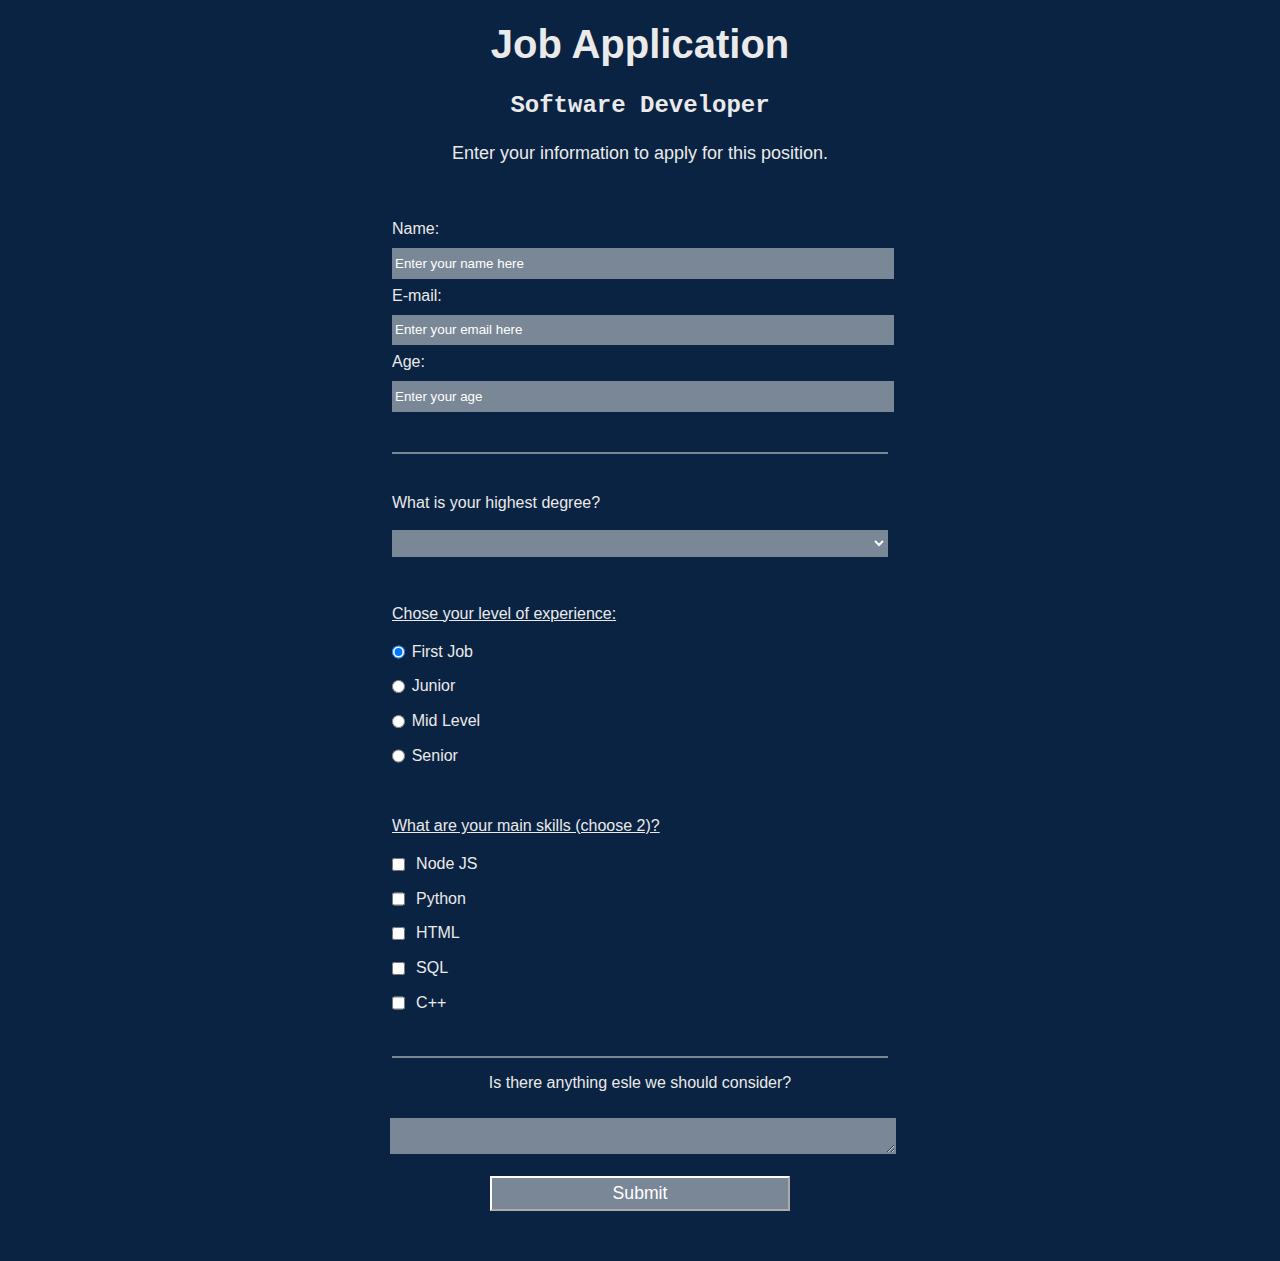
<file: Responsive Web Development/Job Application Survey/index.html>
<!DOCTYPE html>
<html lang="en">
  <head>
    <title>Job Application</title>
    <meta 
      charset="utc-8" 
      name="viewport" 
      content="width=device-width, initial-scale=1">
    <link rel="stylesheet" href="styles.css">
  </head>
  <body>
    <h1 id="title">Job Application</h1>
    <h2>Software Developer</h2>
    <p class="pheader" id="description">Enter your information to apply for this position.<p>
    <div id="container">
      <form id="survey-form">
        <fieldset>
          <label id="name-label"  for="name">Name: 
            <input
              id="name"
              type="text" 
              placeholder="Enter your name here" 
              required/>
          </label>
          <label id="email-label" for="email">E-mail: 
            <input
              id="email"
              type="email"  
              placeholder="Enter your email here" 
              required/>
          </label>
          <label id="number-label" for="number">Age: 
          <input
          id="number"
          type="number"
          placeholder="Enter your age"
          min="13"
          max="120"
          required/>
        </fieldset>
        <fieldset>
          <label>What is your highest degree?</label>
            <select 
              id="dropdown">
                <option></option>
                <option>Highschool Diploma</option>
                <option>Associate Degree</option>
                <option>Bachelor's Degree</option>
                <option>Master's Degree</option>
                <option>Doctarate's Degree</option>
                <option>Professional's Degree</option>
            </select>
          <p class="pxp">Chose your level of experience: </p>
          <label for="junior-opt">
            <input  
              class="inline"
              id="first-opt"
              type="radio" 
              name="radio" 
              class="radio"
              value="First-job" 
              checked/>First Job
            </label>
          <label for="senior-opt">
              <input  
              class="inline"
              type="radio" 
              name="radio" 
              class="radio"
              id="junior-opt" 
              value="Junior"/>Junior
          </label>
          <label for="mid-opt">
              <input  
              class="inline"
              type="radio" 
              name="radio" 
              class="radio"
              id="mid-opt" 
              value="Mid-level"/>Mid Level
          </label>
          <label for="senior-opt">
              <input  
              class="inline"
              type="radio" 
              name="radio" 
              class="radio"
              id="senior-opt" 
              value="Senior"/>Senior
          </label>
          <p class="pskill">What are your main skills (choose 2)? </p>
          <label for="node-js">
            <input
              class="inline"
              type="checkbox"
              id="node-js"
              value="Node-JS"/> Node JS 
          </label>
          <label for="python">
            <input
              class="inline"
              type="checkbox"
              id="python"
              value="Python"/> Python 
          </label>
          <label for="html">
            <input
              class="inline"
              type="checkbox"
              id="html"
              value="HTML"/> HTML 
          </label>
          <label for="sql">
            <input
              class="inline"
              type="checkbox"
              id="sql"
              value="SQL"/> SQL 
          </label>
          <label for="c++">
          <input
            class="inline"
            type="checkbox"
            id="c++"
            value="C++"/> C++ 
          </label>
        </fieldset>
        <p>Is there anything esle we should consider? </p>
        <textarea id="add-info"></textarea>
        <button
        type="submit"
        id="submit"
        value="submit"
        >Submit
        </button>
     </form>
    </div>
  </body>
</html>
</file>
<file: Responsive Web Development/Job Application Survey/styles.css>
body{ 
  width: 100%;
  height: 100vh;
  margin: 0;
  text-align: center;
  font-family: Arial, Helvetica, sans-serif;
  background-color: #0A2342;
  color: #EAEAEA
  }

h1{
  margin: 1em 0;
  font-size: 2.5em;
  line-height: 0.2; 
}

h2{
  line-height: 1.5;
  letter-spacing: 3;
  font-family: "Courier New", Courier, monospace;
}

.pheader{
  line-height: 1;
  font-size: 1.125em 
}

.pxp,
.pskill {
  margin-top: 3em;
  text-decoration: underline;
  text-align: left;
}

form {
  width: 60vw;
  max-width: 500px;
  min-width: 300px;
  margin: 0 auto;
  padding-bottom: 2em;
}

label {
  display: block;
  margin: 0.5rem 0;
  text-align: left;
}

input, select, textarea {
  background-color: #7A8796;
  border: 1px solid #7A8796;
  color: #ffffff;
  margin: 10px 0 0 0;
  width: 100%;
  min-height: 2em;
}

fieldset{
  border: none;
  border-bottom: 2px solid #7A8796;
  padding: 2rem 0;
}

.inline {
  width: unset;
  margin: 0 0.5em 0 0;
  vertical-align: middle;
  display: inline;

}
::placeholder{
  color: #ffffff;
}

button {
  display: block;
  width: 60%;
  background-color: #7A8796;
  margin: 1em auto;
  height: 2em;
  font-size: 1.1rem;
  border-color: white;
  min-width: 300px;
  color: #ffffff
}
</file>
